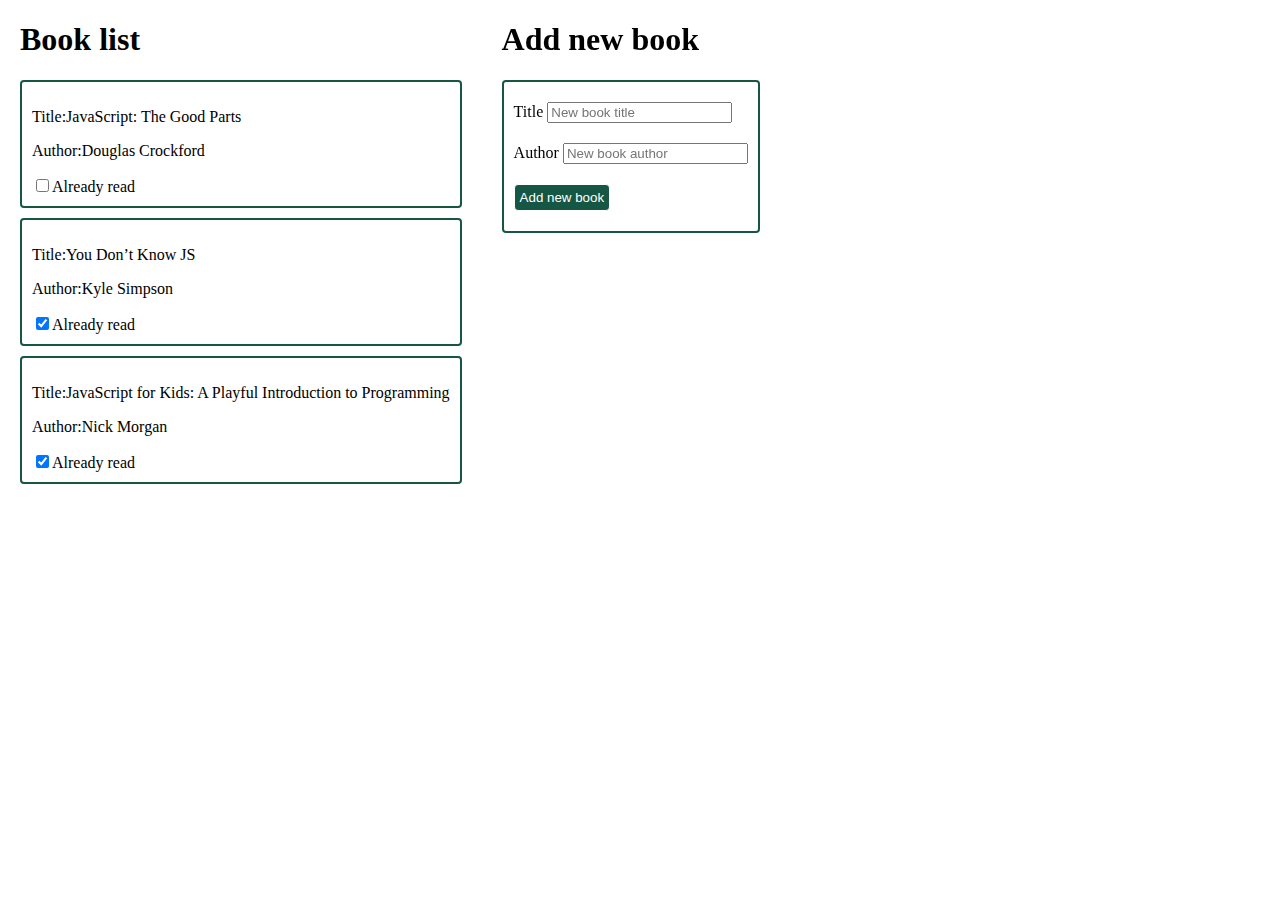
<file: teme/week6_BookListValidation/index.html>
<!DOCTYPE html>
<html>

<head>
    <meta charset="utf-8" />
    <title>Book List</title>
    <link rel="stylesheet" type="text/css" href="./style.css">
</head>

<body>
    <div class="flex-container">
        <section id="bookList">
            <h1>Book list</h1>
        </section>

        <section>
            <div id="newBook" class="new-book">
                <h1>Add new book</h1>
                <form id="form">
                    <div>
                        <label for="bookTitle">Title</label>
                        <input type="text" name="title" id="bookTitle" placeholder="New book title">
                    </div>
                    <div id="alert">
                        <label for="bookAuthor">Author</label>
                        <input type="text" name="author" id="bookAuthor" placeholder="New book author">
                    </div>
                    <div>
                        <button id="addNewBook" type="button">Add new book</button>
                    </div>
                </form>
            </div>
        </section>
    </div>

    <script src="java.js"></script>

</body>

</html>
</file>
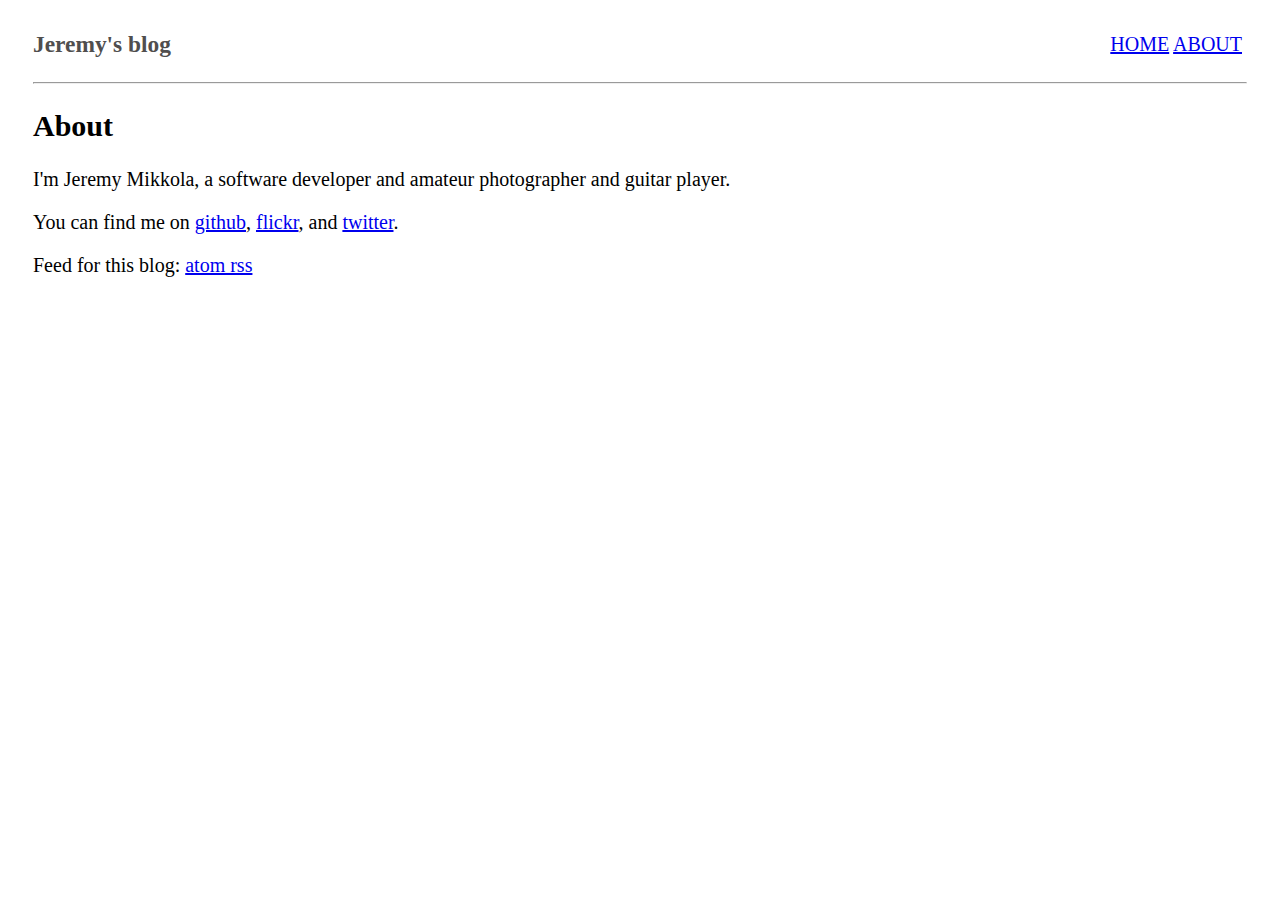
<file: teme/html/about.html>
<!DOCTYPE html>
<html>

<head>
    <title>Jeremy's blog</title>
    <link rel="stylesheet" href="./main.css">
</head>

<body>
    <header>
        <h3>Jeremy's blog</h3>
        <links>
            <a href="home.html">HOME</a>
            <a href="about.html">ABOUT</a>
        </links>
    </header>
    <hr size=2 style="color:rgb(80,78,78)">
    <h2><strong>About</strong></h2>
    <p>I'm Jeremy Mikkola, a software developer and amateur photographer and guitar player.</p>
    <p>You can find me on <a href="#">github</a>, <a href="#">flickr</a>, and
        <a href="#">twitter</a>.</p>
    <p>Feed for this blog: <a href="#">atom rss</a></p>
</body>

</html>
</file>
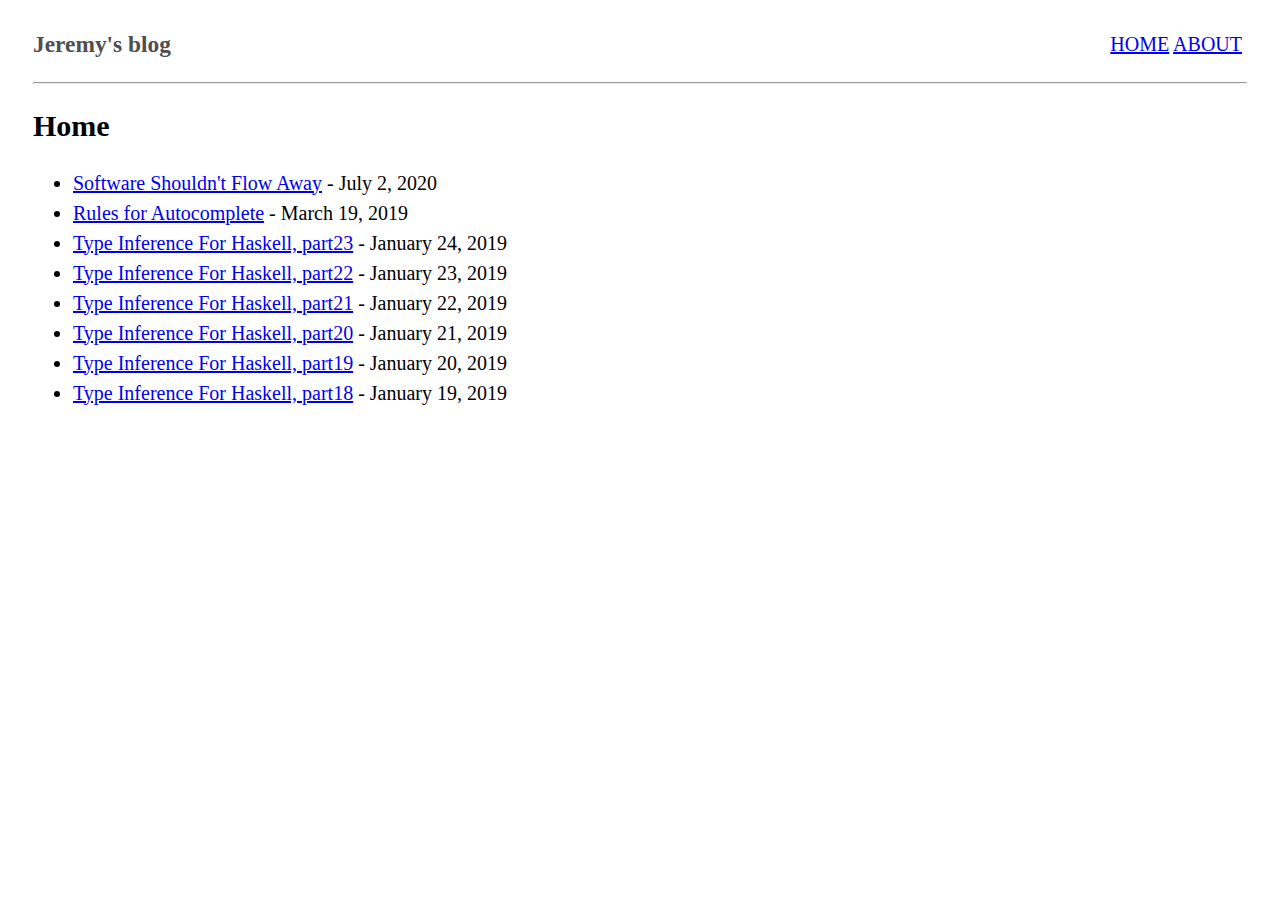
<file: teme/html/home.html>
<!DOCTYPE html>
<html>

<head>
    <title>Jeremy's blog</title>
    <link rel="stylesheet" href="./main.css">
</head>

<body>
    <header>
        <h3 style=" color:rgb(80, 78, 78)">Jeremy's blog</h3>
        <links>
            <a href="home.html">HOME</a>
            <a href=" about.html">ABOUT</a>
        </links>
    </header>
    <hr size=2 style="color:rgb(80,78,78)">
    <h2><strong>Home</strong></h2>
    <ul type=" disc">
        <li><a href="SoftwareShouldn'tFlowAway.html">Software Shouldn't Flow Away</a> - July 2, 2020</li>
        <li><a href="RulesForAutocomplete.html">Rules for Autocomplete</a> - March 19, 2019</li>
        <li><a href="TypeInferenceForHaskellpart23.html">Type Inference For Haskell, part23</a> - January 24,
            2019</li>
        <li><a href="TypeInferenceForHaskellpart22.html">Type Inference For Haskell, part22</a> - January
            23, 2019</li>
        <li><a href="TypeInferenceForHaskellpart21.html">Type Inference For Haskell, part21</a> - January
            22, 2019</li>
        <li><a href="TypeInferenceForHaskellpart20.html">Type Inference For Haskell, part20</a> - January 21,
            2019</li>
        <li><a href="TypeInferenceForHaskellpart19.html">Type Inference For Haskell, part19</a> - January 20,
            2019</li>
        <li><a href="TypeInferenceForHaskellpart18.html">Type Inference For Haskell, part18</a> - January 19,
            2019</li>
    </ul>
</body>

</html>
</file>
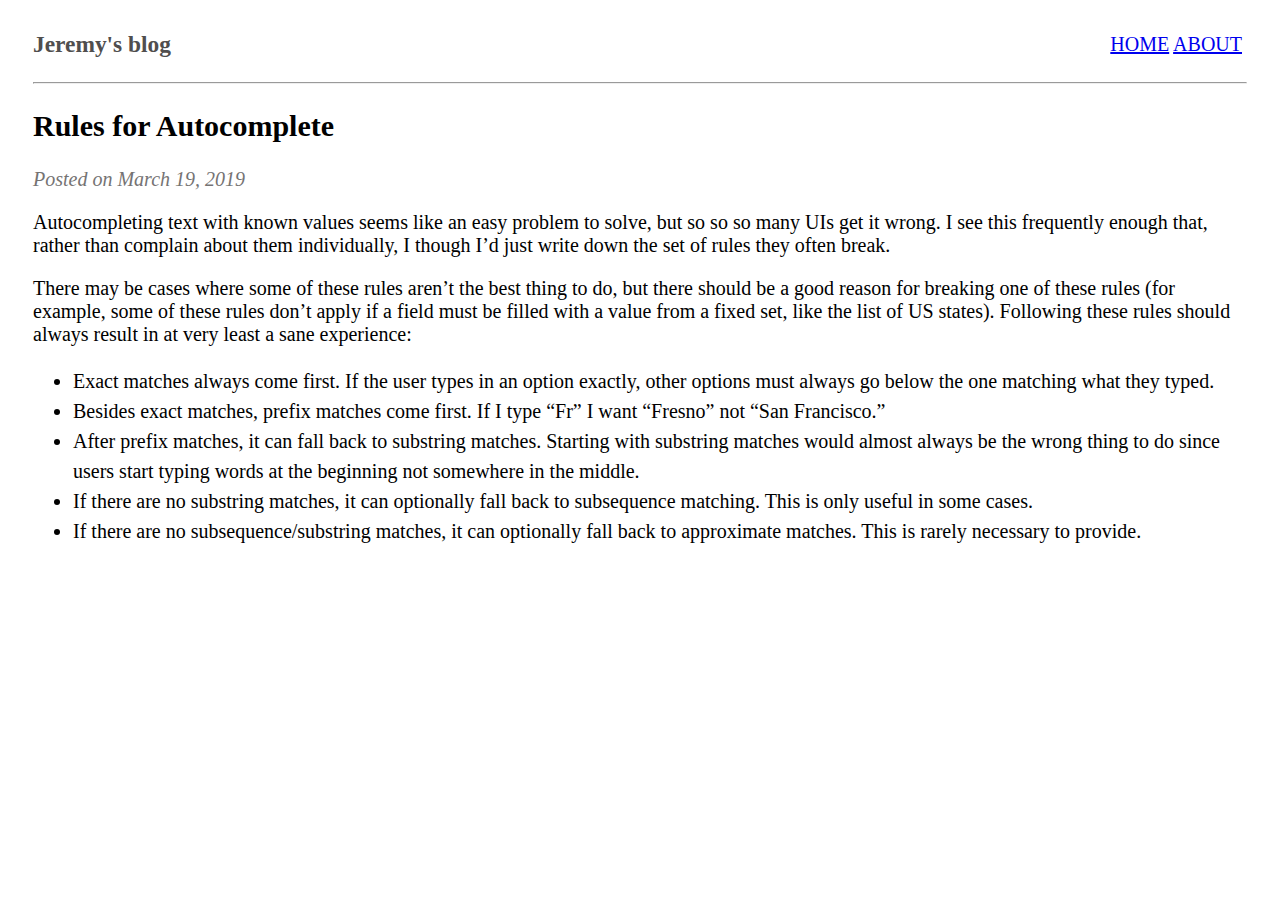
<file: teme/html/RulesForAutocomplete.html>
<!DOCTYPE html>
<html>

<head>
    <title>Jeremy's blog</title>
    <link rel="stylesheet" href="./main.css">
</head>

<body>
    <header>
        <h3>Jeremy's blog</h3>
        <links>
            <a href=" home.html">HOME</a>
            <a href="about.html">ABOUT</a>
        </links>
    </header>
    <hr size=2 style="color:rgb(80,78,78)">
    <h2><strong>Rules for Autocomplete</strong></h2>
    <i style="color:rgb(117, 115, 115)">Posted on March 19, 2019</i>
    <p>Autocompleting text with known values seems like an easy problem to solve, but so so so many UIs get it
        wrong. I
        see this frequently enough that, rather than complain about them individually, I though I’d just write down
        the
        set of rules they often break.</p>
    <p>There may be cases where some of these rules aren’t the best thing to do, but there should be a good reason
        for
        breaking one of these rules (for example, some of these rules don’t apply if a field must be filled with a
        value
        from a fixed set, like the list of US states). Following these rules should always result in at very least a
        sane experience:</p>
    <ul type="disc">
        <li>Exact matches always come first. If the user types in an option exactly, other options must always go
            below
            the one matching what they typed.</li>
        <li>Besides exact matches, prefix matches come first. If I type “Fr” I want “Fresno” not “San Francisco.”
        </li>
        <li>After prefix matches, it can fall back to substring matches. Starting with substring matches would
            almost
            always be the wrong thing to do since users start typing words at the beginning not somewhere in the
            middle.
        </li>
        <li>If there are no substring matches, it can optionally fall back to subsequence matching. This is only
            useful
            in some cases.</li>
        <li>If there are no subsequence/substring matches, it can optionally fall back to approximate matches. This
            is
            rarely necessary to provide.</li>
    </ul>
</body>

</html>
</file>
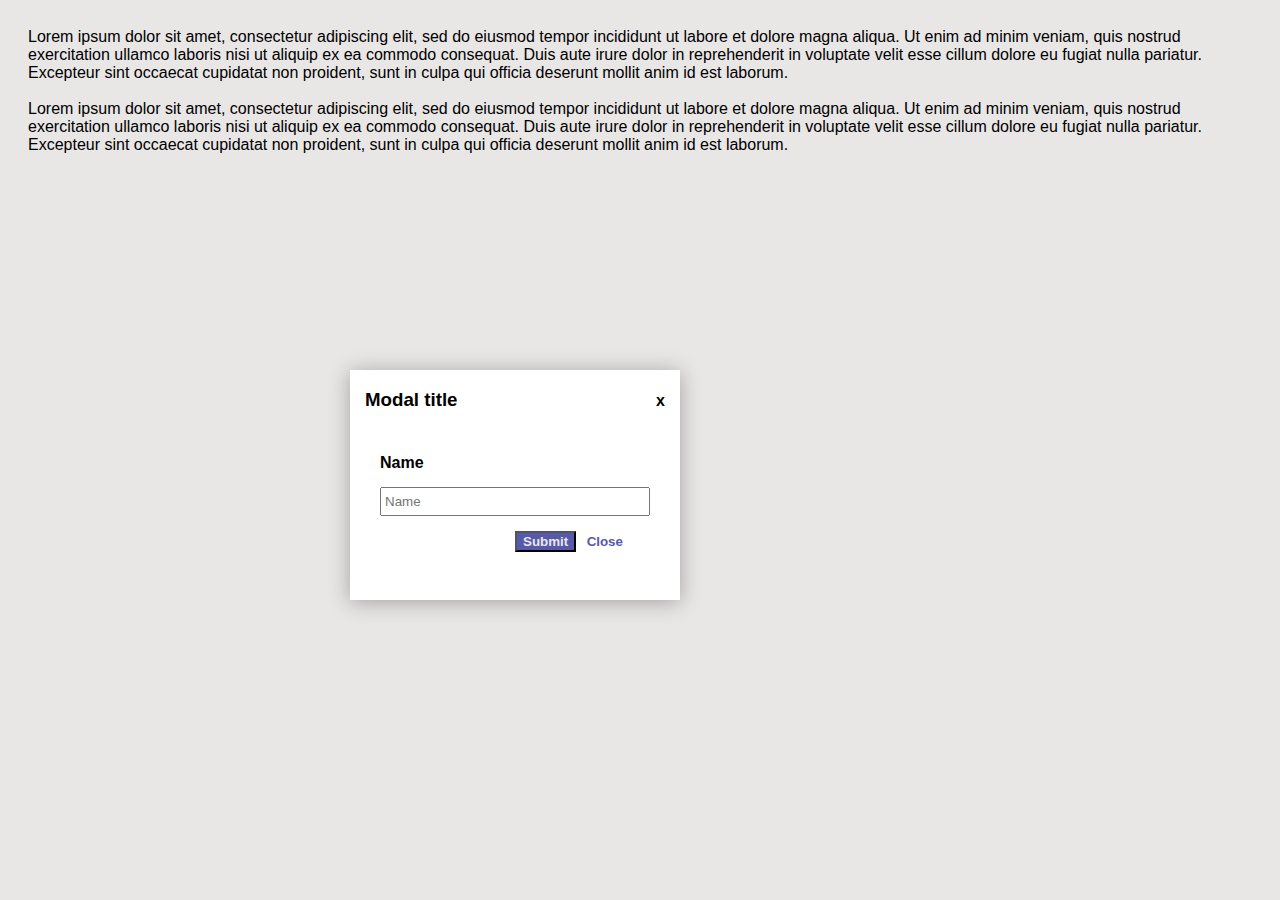
<file: teme/modal/modal.html>
<!DOCTYPE html>
<html lang="en">

<head>
    <link rel="stylesheet" href="./style.css">
    <title>Modal</title>
</head>

<body>
    <span>Lorem ipsum dolor sit amet, consectetur adipiscing elit, sed do eiusmod tempor incididunt ut labore et
        dolore
        magna aliqua. Ut enim ad minim veniam, quis nostrud exercitation ullamco laboris nisi ut aliquip ex ea
        commodo
        consequat. Duis aute irure dolor in reprehenderit in voluptate velit esse cillum dolore eu fugiat nulla
        pariatur. Excepteur sint occaecat cupidatat non proident, sunt in culpa qui officia deserunt mollit anim id
        est
        laborum.</span>
    <br>
    <br>
    <span>Lorem ipsum dolor sit amet, consectetur adipiscing elit, sed do eiusmod tempor incididunt ut labore et
        dolore
        magna aliqua. Ut enim ad minim veniam, quis nostrud exercitation ullamco laboris nisi ut aliquip ex ea
        commodo
        consequat. Duis aute irure dolor in reprehenderit in voluptate velit esse cillum dolore eu fugiat nulla
        pariatur. Excepteur sint occaecat cupidatat non proident, sunt in culpa qui officia deserunt mollit anim id
        est
        laborum.</span>
    <div class="modal">
        <div class="title">
            <h3>Modal title</h3>
            <b>x</b>

        </div>
        <div class="Name">
            <label for="Name"><b>Name</b></label>
            <input type="text" placeholder="Name">
        </div>
        <div class="buttons">
            <button type="submit" class="submit"><b>Submit</b></button>
            <button type="button" class="Close"><b>Close</b></button>
        </div>
    </div>
</body>

</html>
</file>
<file: teme/week6_BookListValidation/style.css>
body,
ul {
    margin: 0;
    padding: 0;
}

.flex-container {
    display: flex;
}

section {
    padding: 0 20px;
    position: relative;
    min-width: 200px;
}

li {
    list-style: none;
    border: 2px solid #155644;
    border-radius: 4px;
    padding: 10px;
    margin-bottom: 10px;
}

form div {
    padding: 10px 0;
}

button {
    outline: none;
    border: 1px solid white;
    border-radius: 4px;
    padding: 5px;
    color: white;
    background-color: #155644;
}

.new-book {
    position: fixed;
    top: 0;
}

form {
    border: 2px solid #155644;
    border-radius: 4px;
    padding: 10px;
}

#alert p{
    margin-bottom: 0;
    background-color: yellow; 
    font-size: 120%;
}
</file>
<file: teme/html/main.css>
html {
    margin: 25px;
    margin-top: 0px;
    font-size: 20px;
}
  
header{
    display: flex;
    justify-content: space-between;
    color:rgb(80, 78, 78);
}
links {
    padding-top: 25px;
    padding-right: 5px;
    text-decoration: none;
}

ul {
    line-height: 30px;
}
 
hr {
    margin: 0px;
}
</file>
<file: teme/modal/style.css>
body {
    padding:20px;
    background-color: rgb(233, 230, 230);
    font-family: 'Lucida Sans', 'Lucida Sans Regular', 'Lucida Grande', 'Lucida Sans Unicode', Geneva, Verdana, sans-serif;
}

div.modal {
   position: absolute;
   box-sizing: border-box;
   bottom: 300px; 
   right: 600px;
   
   background-color: white;
   box-shadow:0 2px 20px rgba(0,0,0,0.3) ;
   height: 230px;
   width: 330px;
   padding: 0 15px;
}

div.title {
    padding-bottom: 10px;
    display: flex;
    justify-content: space-between;
    align-items: baseline;
}

div.Name {
    display: grid;
    padding: 0 15px;
}

div label{
    padding-left: 0px;;
}

input{
    padding-top: 10px;
}

label,input, .buttons {
    padding:15px;
}  

input {
    padding: 5px 3px;
}

.buttons {
    padding-left: 150px;
} 

.submit {
     background-color: rgb(87, 89, 170);
     color: rgb(233, 230, 230); 
}

.submit:hover {
    background-color: rgb(233, 230, 230);
    color: rgb(87, 89, 170);
    border-style: none;
    background-color: white;
}

.Close {
    border-style: none;
    background-color: white;
    color: rgb(87, 89, 170);
}
</file>
